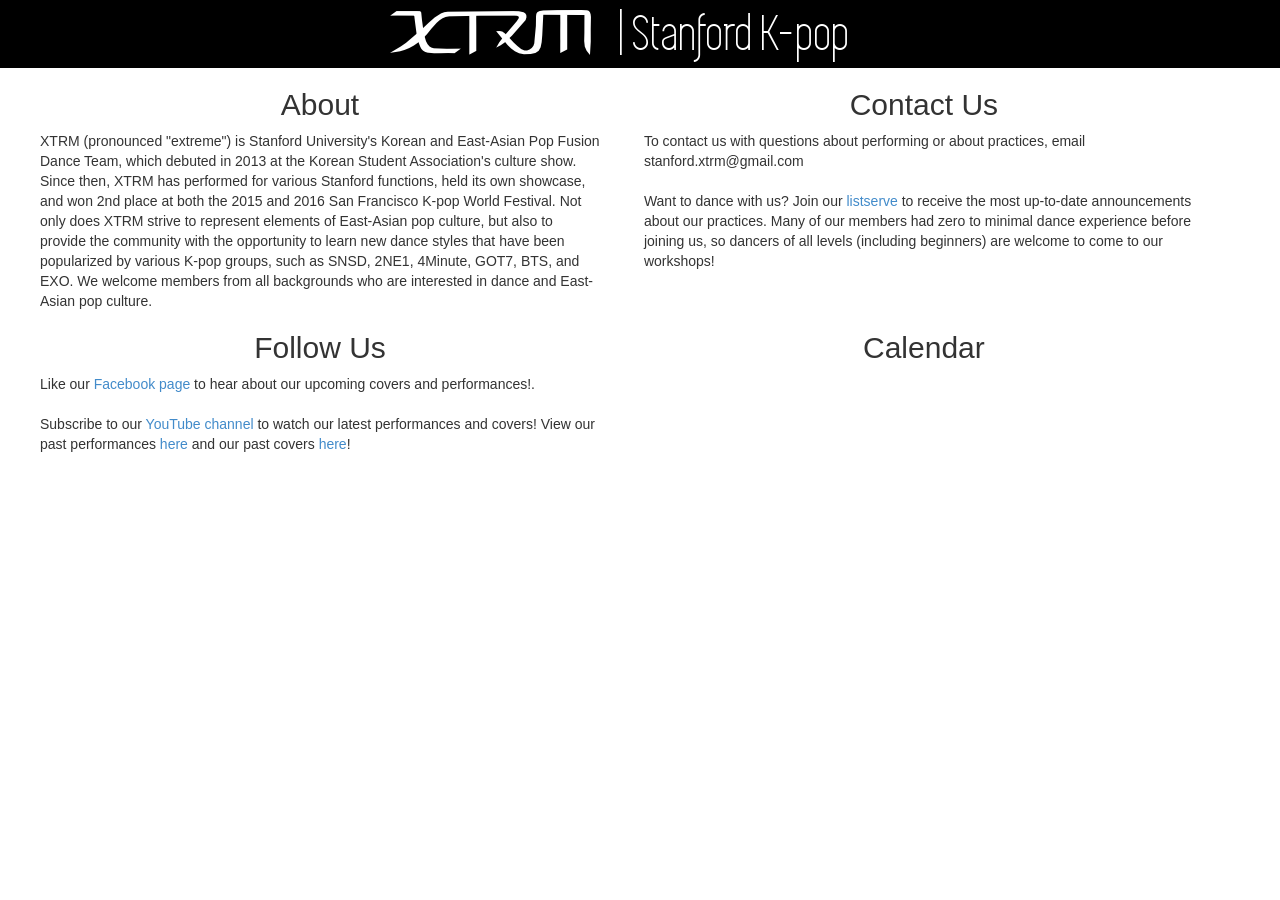
<file: index.html>
<!DOCTYPE html>
<html lang="en">
    <head>
        <meta charset="utf-8">
        <meta http-equiv="X-UA-Compatible" content="IE=edge">
        <meta name="viewport" content="width=560, user-scalable=no" />
        <title>XTRM | Stanford K-pop</title>

        <!-- Bootstrap --> <link href="css/bootstrap.min.css" rel="stylesheet">
        <link href="index.css" rel="stylesheet">
        <!-- HTML5 Shim and Respond.js IE8 support of HTML5 elements and
        media queries --> <!-- WARNING: Respond.js doesn't work if you view
        the page via file:// --> <!--[if lt IE 9]> <script
        src="https://oss.maxcdn.com/libs/html5shiv/3.7.0/html5shiv.js"></
        script> <script
        src="https://oss.maxcdn.com/libs/respond.js/1.4.2/respond.min.js"></
        script> <![endif]-->
    </head>
    <body>

    <div style="position: fixed; height: 68px; background-color: black;
    width: 100%"> <div id="logo_offset_div" style="position: relative;
    left: 10px; width: 560px"> <img style="position: relative; top:
    10px; left: 30px" src="xtrm-logo-white.png"> <div class="title"
    style="position: relative; top: -48px; left: 260px; width: 300px;
    color: white">| Stanford K-pop</div> </div> </div>

    <div style="height: 68px; width: 100%"></div>

    <div class="cbox"> <h2 id="about">About</h2>
    XTRM (pronounced "extreme") is Stanford University's Korean and East-Asian
    Pop Fusion Dance Team, which debuted in 2013 at the Korean Student
    Association's culture show. Since then, XTRM has performed for various
    Stanford functions, held its own showcase, and won 2nd place at both
    the 2015 and 2016 San Francisco K-pop World Festival. Not only does XTRM
    strive to represent elements of East-Asian pop culture, but also to provide
    the community with the opportunity to learn new dance styles that have been
    popularized by various K-pop groups, such as SNSD, 2NE1, 4Minute, GOT7,
    BTS, and EXO. We welcome members from all backgrounds who are interested
    in dance and East-Asian pop culture.</div>

    <div class="cbox"> <h2 id="members">Contact Us</h2>
    To contact us with questions about performing or about practices,
    email stanford.xtrm@gmail.com<br><br>

    Want to dance with us? Join our <a
    href="https://mailman.stanford.edu/mailman/listinfo/xtrmstanfordkpoplist">
    listserve</a> to receive the most up-to-date announcements about our
    practices. Many of our members had zero to minimal dance experience
    before joining us, so dancers of all levels (including beginners)
    are welcome to come to our workshops!
    </div>

    <div class="cbox"> <h2 id="performances">Follow Us</h2>
      Like our <a
      href="https://www.facebook.com/stanfordxtrm">Facebook page</a>
      to hear about our upcoming covers and performances!.<br><br>

      Subscribe to our <a
      href="https://www.youtube.com/c/stanfordXTRM">YouTube channel</a> to
      watch our latest performances and covers!  View our past
      performances <a
      href="https://www.youtube.com/playlist?list=PL_-F-HG9M4w6sUYLiJdhRVLZGqmwSjU3M">here</a>
      and our past covers <a href="https://www.youtube.com/playlist?list=PL_-F-HG9M4w4qjAsytiZOBw1bkQDhj6AJ">here</a>!<br><br>

      <script src="https://apis.google.com/js/platform.js"></script>

      <div class="g-ytsubscribe" data-channelid="UCuhEaQRtBcsyblTSglcauZw" data-layout="default" data-count="default"></div>
      <iframe width="560" height="315"
        src="https://www.youtube.com/embed/vBbbWMrfAt0?list=PL_-F-HG9M4w6sUYLiJdhRVLZGqmwSjU3M" frameborder="0"
        allowfullscreen>
      </iframe>
    </div>

    <!-- <div class="cbox"> <h2 id="facebook">Facebook</h2>
      <iframe
      src="http://www.facebook.com/plugins/likebox.php?href=https%3A%2F%2Fwww.facebook.com%2Fpages%2FCommon-Origins%2F191660784213184&amp;width=595&amp;colorscheme=light&amp;show_faces=true&amp;border_color=gold&amp;stream=true&amp;header=true&amp;height=427"
      style="border-width:0" width="560" height="427" frameborder="0" scrolling="no"></iframe>
    </div> -->

    <div class="cbox"> <h2 id="schedule">Calendar</h2>
      <iframe
      src="https://www.google.com/calendar/embed?showTabs=0&amp;showCalendars=0&amp;showTz=0&amp;mode=AGENDA&amp;height=300&amp;wkst=1&amp;hl=en&amp;bgcolor=%23FFFFFF&amp;src=stanford.xtrm%40gmail.com&amp;color=%235F6B02&amp;ctz=America%2FLos_Angeles"
      style="border-width:0" width="560" height="300" frameborder="0" scrolling="no"></iframe>
    </div>

    <!-- jQuery (necessary for Bootstrap's JavaScript plugins) -->
    <script src="jquery.min.js"></script> <!-- Include all compiled
    plugins (below), or include individual files as needed --> <script
    src="js/bootstrap.min.js"></script> <script src="index.js"></script>

  </body> </html>
</file>
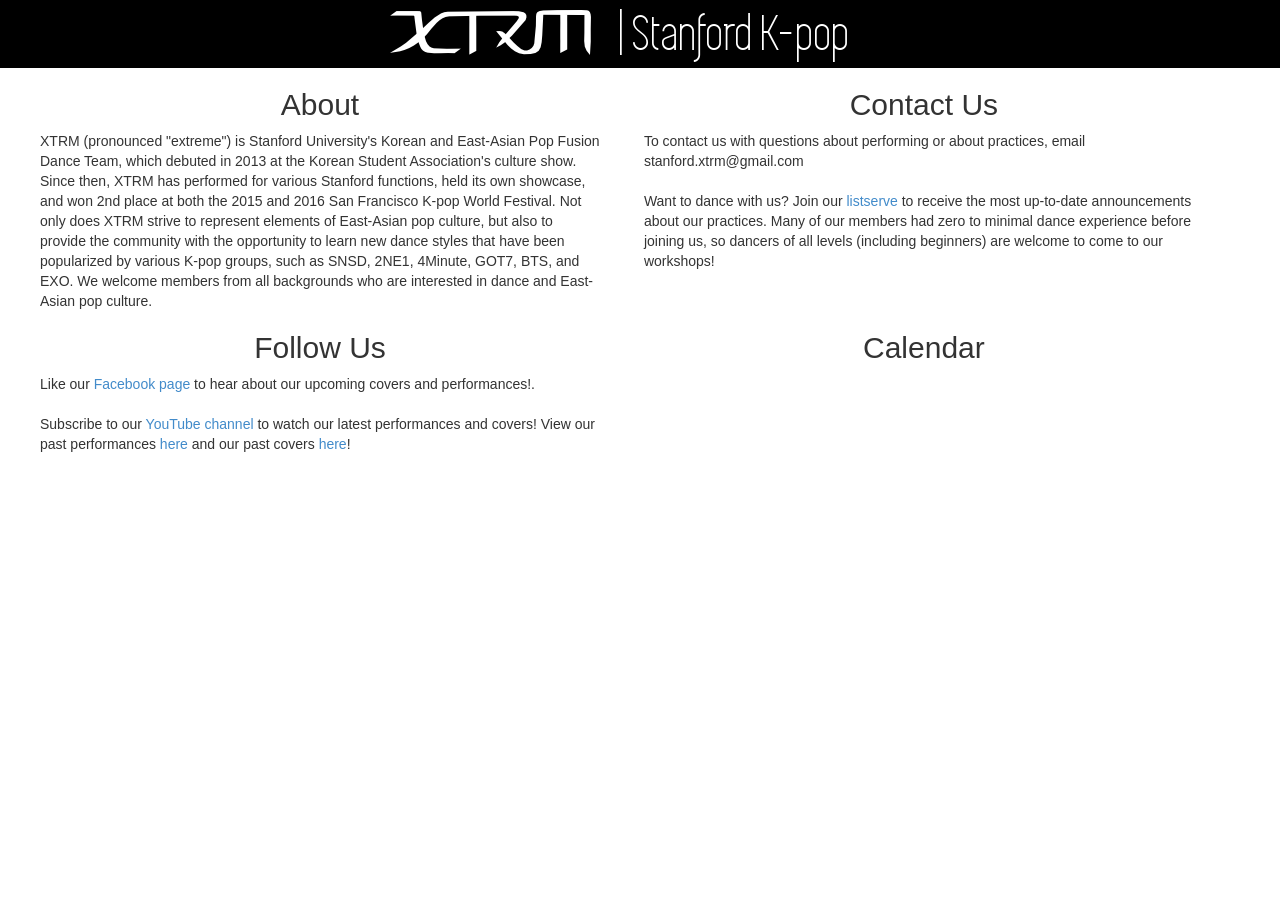
<file: index-embed.html>
<!DOCTYPE html>
<html lang="en" style="width: 100%; height: 100%">
<head>
<meta charset="utf-8">
<meta http-equiv="X-UA-Compatible" content="IE=edge">
<meta name="viewport" content="width=560, user-scalable=no" />
<title>XTRM Kpop Dance Group</title>
</head>
<body style="border: 0; margin: 0; width: 100%; height: 100%">
<iframe src="//stanfordxtrm.github.io/" style="border: 0; margin: 0; width: 100%; height: 100%"></iframe>
</body>
</html>
</file>
<file: index.css>
@font-face {
  font-family: 'Simplifica';
  src: url('simplifica.ttf');
}

.title {
  font-family: 'Simplifica', 'arial', 'sans-serif';
  font-size: 52px;
}

h2 {
  text-align: center;
}

.cbox {
  width: 560px;
  display: inline-block;
  margin-left: 10px;
  vertical-align: top;
}
</file>
